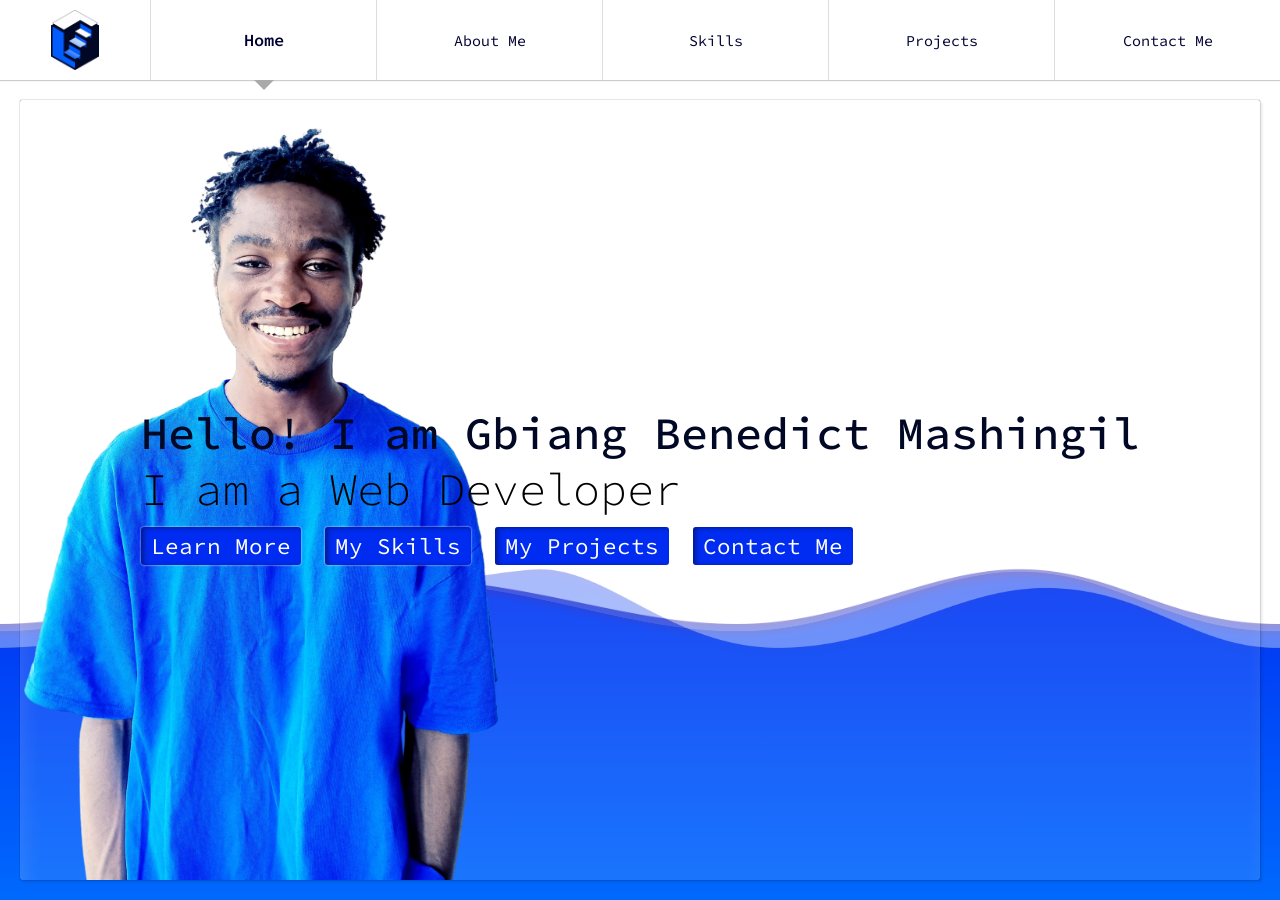
<file: index.html>
<!DOCTYPE html>
<html lang="en-US">
<head>
	<title>Developer Portfolio of Gbiang Benedict Mashingil | DevMash</title>
	<meta charset="utf-8">
	<meta name="theme-color" content="#ffffff">
	<meta http-equiv="X-UA-Compatible" content="ie=edge">
    <meta http-equiv="Content-Type" content="text/html;charset=UTF-8">
	<meta name="viewport" content="width=device-width, initial-scale=1">
	<meta content="web developer, programmer, gbiang benedict mashingil, devmash" name="keywords">
	<meta name="description" content="Gbiang Benedict Mashingil, DevMash is a Web developer, programmer and a graphics designer" >
	<meta name="author" content="Gbiang Benedict Mashingil" >
	<meta property="og:description" content="Gbiang Benedict Mashingil, DevMash is a Web developer, programmer and a graphics designer" >
	<meta content="https://devmash.online/img/cover.png" property="og:image">
	<meta content="https://devmash.online/img/cover.png" name="image">
	<link href="https://devmash.online/favicon.ico" rel="icon">
	<meta name="twitter:card" content="summary"/>
	<meta name="twitter:site" content="devmash.online"/>
	<meta name="twitter:title" content="Developer Portfolio of Gbiang Benedict Mashingil | DevMash"/>
	<meta name="title" content="Developer Portfolio of Gbiang Benedict Mashingil | DevMash"/>
	<meta name="twitter:description" content="Gbiang Benedict Mashingil, DevMash is a Web developer, programmer and a graphics designer"/>
	<link href="https://devmash.online/favicon.ico" rel="apple-touch-icon">
	<meta name="twitter:creator" content="DevMash"/>
	<meta name="twitter:image" content="https://devmash.online/img/cover.png"/>
	<link rel="stylesheet" href="frameworks/fontawesome-free-6.3.0-web/css/fontawesome.min.css">
	<link rel="stylesheet" href="frameworks/fontawesome-free-6.3.0-web/css/brands.min.css">
	<link rel="stylesheet" href="frameworks/fontawesome-free-6.3.0-web/css/regular.min.css">
	<link rel="stylesheet" href="frameworks/fontawesome-free-6.3.0-web/css/solid.min.css">
	<link rel="stylesheet" href="css/style.css">
	<script src="js/script.js"></script>
</head>
<body>
	<div id="preloader">
		<img src="img/loading.svg" alt="loading">
		<noscript>Please enable JavaScript to close the loading screen and use this page.</noscript>
	</div>
	<header id="header">
		<div id="header-top">
			<div id="header-top-logo">
				<img src="img/logo.png" alt="logo">
				<span name="brand">DEVMASH</span>
			</div>
			<div id="header-top-btn">
				<button onclick="nav()" id="menu-btn">
					<i class="fa-solid fa-bars"></i>
				</button>
			</div>
		</div>
		<nav id="header-bottom">
			<ul>
				<li data-tab="home" class="nav-item"><a onclick="nav()" href="#home"><i class="fa-solid fa-home"></i> <span>Home</span></a></li>
				<li data-tab="about" class="nav-item"><a onclick="nav()" href="#about"><i class="fa-solid fa-user"></i> <span>About Me</span></a></li>
				<li data-tab="skills" class="nav-item"><a onclick="nav()" href="#skills"><i class="fa-solid fa-circle-check"></i> <span>Skills</span></a></li>
				<li data-tab="projects" class="nav-item"><a onclick="nav()" href="#projects"><i class="fa-solid fa-table-list"></i> <span>Projects</span></a></li>
				<li data-tab="contact" class="nav-item"><a onclick="nav()" href="#contact"><i class="fa-solid fa-message"></i> <span>Contact Me</span></a></li>
			</ul>
		</nav>
	</header>
	<div id="tabs">
		<div data-tab="home" class="tab home">
			<div id="myimg"></div>
			<div id="intro">
				<h1>Hello! I am Gbiang Benedict Mashingil <span>I am a Web Developer</span></h1>
				<div  id="buttons">
					<a href="#about">Learn More</a>
					<a href="#skills">My Skills</a>
					<a href="#projects">My Projects</a>
					<a href="#contact">Contact Me</a>
				</div>
			</div>
		</div>
		<div data-tab="about" class="tab white-tab">
			<div class="textview">
				<div onmouseenter="toggleMYPIC(1)" onmouseleave="toggleMYPIC(0)" id="aboutpic">
					<div class="aboutpic-left"><img src="img/me.webp" alt="Gbiang Benedict Mashingil"></div>
					<div name="developer_details" class="aboutpic-right">
						<h2>GBIANG BENEDICT MASHINGIL</h2>
						<a class="btnx" href="#contact">Contact Info</a>
					</div>
					
				</div>
				<div class="about">
					<div class="about-side">
						<h2 class="heading bordered-h">My Services</h2>
						<ul class="services">
							<li>UI/UX design</li>
							<li>Front-end web development (including React JS, Jquery, SPAs, PWAs, Bootstrap, e.t.c.)</li>
							<li>Backend/APIs development (Node JS, J2EE, Core PHP, Express JS, Nuxt JS, e.t.c.)</li>
							<li>Search Engine Optimization (On Page and Search Console)</li>
							<li>Graphics design/branding (Corel, Adobe Photoshop)</li>
							<li>Web application optimization, update, integrations and maintenance</li>
							<li>Web application deployment and configuration (Including CMS and Ecommerce)</li>
						</ul>
					</div>
					<div class="about-main">
						<h2 class="heading bordered-h">ABOUT ME</h2>
						<p class="text">I am a full stack web developer and graphics designer with a passion for creating custom Single Page Applications and APIs, among others. With extensive knowledge of HTML, CSS, JavaScript, Bootstrap, jQuery, Node JS, Express JS, MongoDB, PHP, MySql, React JS, Java J2EE, Socket.io, Corel Draw, and other related technologies, I am a versatile and skilled developer who can deliver top-notch solutions for any project.
							<br><br>
							I started my journey in web development and graphic design in January 2016 during a holiday. I quickly became interested in creating visually appealing and user-friendly websites and applications, and started honing my skills in various technologies. Over time, I became proficient in using frameworks like React JS and Node JS, which I use to build high-performance single page applications. I also have experience in developing full-stack web applications using technologies like PHP, MySQL, and Java J2EE.
							<br><br>
							Aside from my technical skills, I am also a graphics designer. I use tools like Corel Draw and Adobe Photoshop to create beautiful designs (Logos and UIs) that complement my web development work, and others (cover arts and posters). With an eye for detail and a keen sense of aesthetics, I create designs that are not only functional but also visually appealing.
							<br><br>
							I am a hardworking and dedicated developer who is always willing to go the extra mile to deliver quality work. I take the time necessary to understand my clients' needs and work closely with them to ensure that their projects are completed to their satisfaction. With my skills and expertise, I have successfully completed numerous projects for clients across various industries, from Ecommerce to Social Media and Entertainment web applications.
							<br><br>
							If you're looking for a skilled full-stack web developer and graphics designer with a passion for creating custom single page applications, you just found one. With my expertise and dedication, I can help you turn your vision into a reality.
							<br><br><br>
							Would you like to check my skills out?
							<a href="#skills" class="btnx">Skills</a>
						</p>
					</div>
				</div>
			</div>
		</div>
		<div data-tab="skills" class="tab white-tab">
			<div class="textview">
				<h2 class="heading cent">My Skills</h2>
				<div class="skills">
					<div name="skill" class="skill">
						<h3 name="title">HTML</h3>
						<p name="level">Advanced</p>
					</div>
					<div name="skill" class="skill">
						<h3 name="title">CSS</h3>
						<p name="level">Advanced</p>
					</div>
					<div name="skill" class="skill">
						<h3 name="title">JavaScript</h3>
						<p name="level">Advanced</p>
					</div>
					<div name="skill" class="skill">
						<h3 name="title">UI/UX with Figma</h3>
						<p name="level">Advanced</p>
					</div>
					<div name="skill" class="skill">
						<h3 name="title">Node JS</h3>
						<p name="level">Intermediate</p>
					</div>
					<div name="skill" class="skill">
						<h3 name="title">Express JS with Handlebars</h3>
						<p name="level">Advanced</p>
					</div>
					<div name="skill" class="skill">
						<h3 name="title">Core PHP</h3>
						<p name="level">Advanced</p>
					</div>
					<div name="skill" class="skill">
						<h3 name="title">SQL</h3>
						<p name="level">Advanced</p>
					</div>
					<div name="skill" class="skill">
						<h3 name="title">MongoDB</h3>
						<p name="level">Beginner</p>
					</div>
					<div name="skill" class="skill">
						<h3 name="title">Google Cloud/Firebase + AWS</h3>
						<p name="level">Intermediate</p>
					</div>
					<div name="skill" class="skill">
						<h3 name="title">React JS</h3>
						<p name="level">Intermediate</p>
					</div>
					<div name="skill" class="skill">
						<h3 name="title">J2EE (Servlets, JDBC, Hibernate, JSP, e.t.c.)</h3>
						<p name="level">Intermediate</p>
					</div>
					<div name="skill" class="skill">
						<h3 name="title">Console with C/C++/C#/Java</h3>
						<p name="level">Advanced</p>
					</div>
					<div name="skill" class="skill">
						<h3 name="title">Windows with C#</h3>
						<p name="level">Beginner</p>
					</div>
					<div name="skill" class="skill">
						<h3 name="title">Graphics Design, UI/UX, and Branding with Corel Draw</h3>
						<p name="level">Advanced</p>
					</div>
					<div name="skill" class="skill">
						<h3 name="title">Flutter (Go Lang)</h3>
						<p name="level">Beginner</p>
					</div>
					<div name="skill" class="skill">
						<h3 name="title">Nuxt JS</h3>
						<p name="level">Beginner</p>
					</div>
					<div name="skill" class="skill">
						<h3 name="title">Android with Java</h3>
						<p name="level">Intermediate</p>
					</div>
				</div>
				<p class="text">
					<br><br>
					Would you like to view a highlight of my projects?
					<a href="#projects" class="btnx">Projects</a>
				</p>
			</div>
		</div>
		<div data-tab="projects" class="tab white-tab">
			<div class="textview">
				<h2 class="heading cent">Projects</h2>
				<div class="skills">
					<div name="project" class="skill">
						<h3 name="title">TrueAnon</h3>
						<p class="blue" name="description">A website for creating profiles/links and sharing/exchanging annonymous messages for free. It enables its users to give chances to people around them to truly express themselves without holding back.
							<br><br>
							<span class="str">Years Active:</span> 2023 - <br><br>
							<span class="str">Features:</span> Link/Profile Mangement, Admin Panel, Message Management, Anonymous Messaging<br><br>
							<span class="str">Technologies Used: </span>HTML CSS and JavaScript, MySQL, Bootstrap, jQuery, MailJet, NodeJS and ExpressJS with Handlebars, Socketio, Google Firebase<br><br>
							<span class="str">Client: </span>Mash 82<br><br>
						</p>
						<a class="btnx" rel="nofollow" target="_blank" href="https://trueanon.online/">Website Link</a>
					</div>
					<div name="project" class="skill">
						<h3 name="title">Alshin TK</h3>
						<p class="blue" name="description">Artist Portfolio and Link Mangement system for "Alshin The Kid"
							<br><br>
							<span class="str">Years Active:</span> 2022 - <br><br>
							<span class="str">Features:</span> Discography managemenent, "native-like" admin login and dashboard, e.t.c.  <br><br>
							<span class="str">Technologies Used: </span>HTML CSS and JavaScript, MySQL, Bootstrap, jQuery, MailJet, NodeJS and ExpressJS with Handlebars, Socketio, Google Firebase<br><br>
							<span class="str">Client: </span>Alshin The Kid<br><br>
						</p>
						<a class="btnx" rel="nofollow" target="_blank" href="https://alshintk.online/">Website Link</a>
					</div>
					<div name="project" class="skill">
						<h3 name="title">DEVMASH</h3>
						<p class="blue" name="description">Fullstack developer portfolio
							<br><br>
							<span class="str">Years Active:</span> 2023 - <br><br>
							<span class="str">Features:</span> Experimental JavaScript-based SPA with browser-enabled navigation and linking. To be updated later with more dynamic features.<br><br>
							<span class="str">Technologies Used: </span>HTML CSS and JavaScript (Vanilla), MySQL, NodeJS and ExpressJS with Handlebars, Google Firebase<br><br>
							<span class="str">Client: </span>Self<br><br>
						</p>
						<a class="btnx" rel="nofollow" target="_blank" href="">Own Link</a>
					</div>
					<div name="project" class="skill">
						<h3 name="title">SteppenBeats.com</h3>
						<p class="blue" name="description">E-commerce website for selling beats.
							<br><br>
							<span class="str">Years Active:</span> 2021 - 2022<br><br>
							<span class="str">Features:</span> User registration, authentication and dashboard, cart managemenent, product managemenent, order managemenent, license creation and verification, chat-like support system, Paystack.io-integrated (payment), Audio Player, Checkout system, e.t.c.<br><br>
							<span class="str">Technologies Used: </span>HTML CSS and JavaScript, MySQL, Bootstrap, jQuery, NodeJS and ExpressJS with Handlebars, Socketio, Google Firebase, Paystack, Sendgrid. e.t.c.<br><br>
							<span class="str">Client: </span>SteppenBeats<br><br>
						</p>
						<a class="btnx" rel="nofollow" target="_blank" href="https://github.com/benmash12/steppenbeats">Github Repo</a>
					</div>
					<div name="project" class="skill">
						<h3 name="title">Generic Ecommerce System</h3>
						<p class="blue" name="description">E-commerce website Tailored for Businesses, hosted on a Apache server.
							<br><br>
							<span class="str">Years Active:</span> 2019 - 2020<br><br>
							<span class="str">Features:</span> User registration, authentication and dashboard, cart managemenent, product managemenent, order managemenent and tracking, Paystack.io-integrated (payment), Checkout system, chat-like support system e.t.c.<br><br>
							<span class="str">Technologies Used: </span>HTML CSS and JavaScript, Bootstrap, jQuery, MySQL, NodeJS and ExpressJS with Handlebars, Socketio, Google Firebase, Paystack, Sendgrid, e.t.c.<br><br>
							<span class="str">Client: </span>Emeka Two Brothers<br><br>
						</p>
						<a class="btnx" rel="nofollow" target="_blank" href="https://github.com/benmash12/emekatwo">Github Repo</a>
					</div>
					<div name="project" class="skill">
						<h3 name="title">Multi-user Contact managemenent System</h3>
						<p class="blue" name="description">Contact managemenent system done as a 5th semester school project.
							<br><br>
							<span class="str">Years Active:</span> 2022 - <br><br>
							<span class="str">Features:</span> User registration, authentication and dashboard, contact management, pdf generator, admin panel, e.t.c.<br><br>
							<span class="str">Technologies Used: </span>HTML CSS and JavaScript, jQuery, J2EE Servlet, MySQL, JDBC, JSP, e.t.c.<br><br>
							<span class="str">Client: </span>-<br><br>
						</p>
						<a class="btnx" rel="nofollow" target="_blank" href="https://github.com/benmash12/mucms">Github Repo</a>
					</div>
					<div name="project" class="skill">
						<h3 name="title">DripMyTrack</h3>
						<p class="blue" name="description">Music sharing and discovery platform for artists and music fans.
							<br><br>
							<span class="str">Years Active:</span> 2018 - 2019<br><br>
							<span class="str">Features:</span> User registration, authentication and dashboard, music release and managemenent system, social features(follows, subsription, posts, and likes), user dashboard, admin dashboard, e.t.c<br><br>
							<span class="str">Technologies Used: </span>HTML CSS and JavaScript, Core PHP, SendGrid, MySQL, Apache  e.t.c.<br><br>
							<span class="str">Client: </span>Ephraim K. Johnson<br><br>
						</p>
					</div>
				</div>
				<p class="text">
					<br><br>
					It is very easy to get your remarkable website up and running within a few weeks when you contact me.
					<a href="#contact" class="btnx">Contact Me Now</a>
				</p>
			</div>
		</div>
		<div data-tab="contact" class="tab">
			<div class="textview">
				<h2 class="heading cent">Get in touch with me...</h2>
				<p class="text form-ins">Please fill this form to send me a message directly (all fields are required) or follow any of the links below to get in touch via email, social media, e.t.c.</p>
				<p class="text form-ins error-m alertz" id="alertz"></p>
				<div class="form">
					<div class="form-left">
						<input maxlength="50" onkeyup="processContact(this,1)" placeholder="Your Name" type="text">
						<input maxlength="100" onkeyup="processContact(this,2)" placeholder="Your Email" type="text">
						<input type="hidden" id="csrf" value="static...no cap...whatcha think it is?">
					</div>
					<div class="form-right">
						<textarea maxlength="1000" onkeyup="processContact(this,3)" placeholder="Your Message" name="" id="" rows="10"></textarea>
					</div>
				</div>
				<button onclick="processContact(this,4)" class="btnx">Send Message</button>
				<div class="links">
					<a title="LinkedIn" target="_blank" href="https://www.linkedin.com/in/benedict-gbiang"><i class="fa-brands fa-linkedin"></i></a>
					<a title="Github" target="_blank" href="https://github.com/benmash12"><i class="fa-brands fa-github"></i></a>
					<a title="Facebook" target="_blank" href="https://www.facebook.com/profile.php?id=100090538755567"><i class="fa-brands fa-facebook"></i></a>
					<a title="Twitter" target="_blank" href="https://twitter.com/alshinthekid"><i class="fa-brands fa-twitter"></i></a>
					<a title="Email" target="_blank" href="mailto:admin@devmash.online"><i class="fa-solid fa-envelope"></i></a>
				</div>
			</div>
		</div>
	</div>

	<!-- wave background -->
	<div class="waveWrapper waveAnimation">
		<div class="waveWrapperInner top">
			<div class="wave waveTop"></div>
		</div>
		<div class="waveWrapperInner mid">
			<div class="wave waveMid"></div>
		</div>
		<div class="waveWrapperInner bottom">
			<div class="wave waveBottom"></div>
		</div>
	</div>
	<div class="wavecover"></div>
</body>
</html>
</file>
<file: css/style.css>
*{box-sizing: border-box;padding: 0px;margin: 0px;outline: none}@font-face{font-family: "SCP";src: url("../frameworks/Source_Code_Pro/SourceCodePro-VariableFont_wght.ttf");font-weight: 200 900}body{font-size: 100%}.waveWrapper{position: fixed;left: 0;right: 0;bottom: 0;top: 0;margin: auto;overflow: hidden;z-index: -1;height:100%;width:100%;transform: rotate(180deg)}.waveWrapperInner{position: absolute;width: 100%;height:40%;top: 0;overflow: hidden;background: #000033;background-image: linear-gradient(to top, #002cf2, #0069fd)}.top{opacity: 0.5;z-index: 15}.mid{opacity: 0.75;z-index: 10}.bottom{z-index: 5}.wave{position: absolute;left: 0;width: 200%;height: 100%;background-repeat: repeat no-repeat !important;background-position: 0 bottom;transform-origin: center bottom}.waveTop{background-size: 50% 100px;background-image: url(../img/wave-top.png);background-size: 50% 100px;animation: wave 3s 1s}@keyframes wave{0%{transform: translateX(0) translateZ(0) scaleY(1);-webkit-transform: translateX(0) translateZ(0) scaleY(1)}50%{transform: translateX(-25%) translateZ(0) scaleY(0.50);-webkit-transform: translateX(-25%) translateZ(0) scaleY(0.50)}100%{transform: translateX(-50%) translateZ(0) scaleY(1);-webkit-transform: translateX(-50%) translateZ(0) scaleY(1)}}.waveMid{background-size: 50% 120px;animation: wave 10s linear infinite;background-image: url(../img/wave-mid.png)}.waveBottom{background-size: 50% 100px;animation: wave 15s linear infinite;background-image: url(../img/wave-bot.png)}.wavecover{position: fixed;background: #ffffff;width: 100%;z-index: -1;top:0px;left:0px;height:calc(60% + 10px)}@keyframes preloader{0%{opacity:0}45%{opacity:1}50%{opacity:1}65%{opacity:1}0%{opacity:0}}noscript{color: #c00;font-size: 16px;font-family: SCP;font-weight: 600;padding: 10px;text-align: center}#preloader{width:100%;height:100%;top:0px;left:0px;overflow: hidden;position: fixed;z-index: 9999;background-color: #ffffff;display: flex;display: webkit-flex;align-items: center;justify-content: center;flex-direction: column}#preloader img{height:60px;width:166px;animation: preloader 1000ms linear infinite;-webkit-animation:preloader 1000ms linear infinite}@media only screen and (max-width: 767px){.bordered-h{text-align: center !important}.about{width:100%;display: flex;display: webkit-flex;flex-direction: column;align-items: flex-start;justify-content: flex-start}.about .about-side{width:100%;overflow: hidden;margin-bottom: 30px}.about .about-main{width:100%;overflow:hidden}.form{width:100%;display: flex;display: webkit-flex;flex-direction: column;align-items: stretch;justify-content: flex-start;padding:5px;padding-top: 0px}.form .form-left{width:100%;overflow: hidden;margin-bottom: 20px}.form .form-left input:first-child{margin-bottom: 40px !important}.form .form-right{width:100%;overflow: hidden}#header{height:auto;width:100%;display:flex;display:webkit-flex;flex-direction: column;align-items: center;position:fixed;z-index:1;top:0px;left:0px;justify-content: center;overflow: hidden;background-color: #fff;transition: border 150ms linear;border-bottom: 0px solid #ddd}#header.active{border-bottom: 1px solid #ddd}#header #header-top{height: 60px;width:100%;overflow:hidden;padding:10px;display:flex;display:webkit-flex;flex-direction: row;align-items: center}#header #header-top #header-top-logo{height:100%;width:calc(100% - 60px);display:flex;display:webkit-flex;flex-direction: row;align-items: center;justify-content: flex-start;overflow: hidden}#header #header-top #header-top-logo img{height:40px}#header #header-top #header-top-logo span{font-family: SCP, monospace;margin-left: 5px;font-weight: 400;font-size: 20px;color: #000826;letter-spacing: 2px}#header #header-top #header-top-btn{height:100%;width:60px}#header #header-top #header-top-btn button{height: 100%;width: 100%;border: none;outline: none;background: none;color: #000826;font-size: 24px}#header #header-bottom{width:100%;overflow:hidden;padding: 0px;padding-top: 0px;transition: all 250ms linear;height:0px}#header #header-bottom.active{padding: 10px;height: 250px;border-bottom: 1px solid #ccc}#header #header-bottom ul{border-top: 1px solid #eee;list-style-type: none;padding: 0px;height: 100%;width: 100%;display: flex;display: webkit-flex;flex-direction: column;align-items: flex-start;justify-content: flex-start;margin:0px;position: relative;overflow-y: visible}#header #header-bottom ul li{font-family: SCP, monospace;display: flex;height: 100%;width: 100%;flex:1;overflow-y: visible;font-size: 15px;font-weight: 400;position:relative;transition: all 150ms linear;color: #003;background: #fff;cursor: pointer;padding: 7px 0px 7px 0px}#header #header-bottom ul li.active{font-weight: 600;color: #003;font-size: 17px}#header #header-bottom ul li a{text-decoration: none;color: inherit !important;font-size: inherit;font-weight: inherit;flex-direction: row;align-items: center;justify-content: flex-start;display: flex;display: webkit-flex;height: 100%;width: 100%;overflow: hidden;transition: all 150ms linear;padding:5px}#header #header-bottom ul li a:hover{background: rgba(50,50,50,0.1)}#header #header-bottom ul li a i{width: 30px}#tabs{position: fixed;width:100%;z-index: 0;top:60px;height:calc(100% - 60px);left:0px;background:none;display: flex;display: webkit-flex;flex-direction: row;align-items: center;justify-content: flex-start;scroll-behavior: smooth;overflow: hidden}#tabs .tab{height:0px;flex-shrink: 0;width:0px;margin:0px;overflow: hidden;transform:scale(0);-webkit-transform:scale(0);transition: all 300ms linear;border-radius: 2px;-moz-border-radius: 2px;-webkit-border-radius: 2px;-o-border-radius: 2px;overflow-y: auto;padding: 0px}#tabs .active-tab{transform: scale(1);-webkit-transform: scale(1);height:calc(100%);width: calc(100%);margin:auto auto;padding: 10px;max-width: 2000px;max-height: 1300px}.home{display:flex;display:webkit-flex;flex-direction: column;align-items: center;justify-content:center;position:relative;overflow: hidden !important;padding:20px;font-size: 100%}#myimg{position: absolute;z-index: -1;height:100%;width:100%;bottom:0px;left:0px;background-image: url('../img/mee.png');background-repeat: no-repeat;background-size:contain;background-position: center bottom;background-attachment: fixed;max-height: 1000px;bottom:0px;min-height: 250px}.home #intro{display: inline-flex;flex-direction: column;padding: 20px}.home #intro h1{font-size: clamp(20px, 5vmin, 50px);margin:0px;padding:0px;font-family: SCP, monospace;font-weight: 500;text-align: justify;color: #000826;text-align: center;text-shadow: 1px 1px 1px rgba(255,255,255,0.5);-moz-text-shadow: 1px 1px 1px rgba(255,255,255,0.5);-webkit-text-shadow: 1px 1px 1px rgba(255,255,255,0.5);-o-text-shadow: 1px 1px 1px rgba(255,255,255,0.5);margin-bottom: 10px}.home #intro h1 span{display: block;color: #000;font-weight:300}.home #buttons{text-align: center}.home #buttons a{text-decoration: none;display: inline-block;font-size: clamp(12px, 2.5vmin, 30px);font-family: SCP, monospace;color:#fff;background-color: #002cf2;margin-top: 10px;margin-bottom: 10px;font-weight: 400;padding:5px 10px;border-radius: 3px;-moz-border-radius: 3px;-webkit-border-radius: 3px;-o-border-radius: 3px;box-shadow: 0px 0px 2px #fff,3px 1px 5px rgba(0,0,0,0.4) inset;-moz-box-shadow: 0px 0px 2px #fff,3px 1px 5px rgba(0,0,0,0.4) inset;-webkit-box-shadow: 0px 0px 2px #fff,3px 1px 5px rgba(0,0,0,0.4) inset;-o-box-shadow: 0px 0px 2px #fff,3px 1px 5px rgba(0,0,0,0.4) inset;transition: all 150ms ease-out;margin-right: 5px}.home #buttons a:last-child{margin-right: 0px}.home #buttons a:hover{background-color: #000e42}.skills{width:100%;display: flex;display: webkit-flex;flex-direction: row;flex-wrap: wrap;align-items: stretch;justify-content: flex-start}.skills .skill{width:100%;margin-bottom: 10px}#aboutpic{width:100%;height:auto;margin: 20px auto;overflow: hidden;display: flex;display: webkit-flex;flex-direction: column;margin-bottom: 30px;transition: all 200ms linear;align-items: center}#aboutpic .aboutpic-left{height:160px;width:160px;border-radius: 100%;-moz-border-radius: 100%;-webkit-border-radius: 100%;-o-border-radius: 100%;border: 10px solid rgba(80,80,80,0.2);overflow: hidden}#aboutpic .aboutpic-left img{height: 100%;width:100%}#aboutpic .aboutpic-right{width:100%;overflow: hidden;height:100%;display: flex;display: webkit-flex;flex-direction: column;align-items: center;justify-content: center;padding:20px;padding-top: 10px}#aboutpic .aboutpic-right h2{margin:0px;padding:5px;font-family: SCP, monospace;font-size: 20px;font-weight: 350;color: #000;margin-bottom: 5px;text-align: center}}@media only screen and (min-width: 768px){#header{height:80px;width:100%;box-shadow:0px 1px 1px #ccc;-moz-box-shadow:0px 1px 1px #ccc;-webkit-box-shadow:0px 1px 1px #ccc;-o-box-shadow:0px 1px 1px #ccc;display:flex;display:webkit-flex;flex-direction: row;align-items: center;position:fixed;z-index:1;top:0px;left:0px;justify-content: center;overflow: visible;background-color: #fff}#header #header-top{height: 100%;width:150px;overflow:hidden;padding:10px}#header #header-top #header-top-logo{height:100%;width:100%;color: transparent;display:flex;display:webkit-flex;flex-direction: row;align-items: center;justify-content: center;overflow: hidden}#header #header-top #header-top-logo span{display: none}#header #header-top #header-top-logo img{height:60px}#header #header-top #header-top-btn{display:none}#header #header-bottom{width:calc(100% - 150px);height:100%;overflow: visible}#header #header-bottom ul{list-style-type: none;padding: 0px;height: 100%;width: 100%;display: flex;display: webkit-flex;flex-direction: row;align-items: flex-start;justify-content: flex-start;margin:0px;position: relative;overflow-y: visible}#header #header-bottom ul li{font-family: SCP, monospace;display: inline-flex;height: 100%;flex:1;overflow-y: visible;font-size: 15px;font-weight: 400;border-left: 1px solid #ddd;position:relative;transition: all 150ms linear;color: #003;background: #fff;cursor: pointer}#header #header-bottom ul li::after{content: '';position:absolute;z-index: -1;left:0px;right: 0px;margin: auto;top:calc(100% - 10px);width:0px;height:0px;border-left: 10px solid transparent;border-right: 10px solid transparent;border-top: 10px solid #fff;clear: both;transition: all 150ms linear}#header #header-bottom ul li.active{font-weight: 600;color: #003;font-size: 17px}#header #header-bottom ul li.active::after{top:100%;border-top-color: #aaa}#header #header-bottom ul li a{text-decoration: none;color: inherit !important;font-size: inherit;font-weight: inherit;flex-direction: row;align-items: center;justify-content: center;display: flex;display: webkit-flex;height: 100%;width: 100%;overflow: hidden;padding:5px}#header #header-bottom ul li a i{display: none}#tabs{position: fixed;width:100%;z-index: 0;top:80px;height:calc(100% - 80px);left:0px;background:none;display: flex;display: webkit-flex;flex-direction: row;align-items: center;justify-content: flex-start;scroll-behavior: smooth;overflow: hidden}#tabs .tab{background: rgba(255,255,255,0.1);height:0px;flex-shrink: 0;width:0px;margin:0px;overflow: hidden;transform:scale(0);-webkit-transform:scale(0);transition: all 300ms linear;box-shadow: 0px 0px 1px rgba(0,0,0,0.9),5px 30px 20px rgba(255,255,255,0.1) inset, 2px 2px 3px rgba(0,0,0,0.1);-moz-box-shadow: 0px 0px 1px rgba(0,0,0,0.9),5px 30px 20px rgba(255,255,255,0.1) inset, 2px 2px 3px rgba(0,0,0,0.1);-webkit-box-shadow: 0px 0px 1px rgba(0,0,0,0.9),5px 30px 20px rgba(255,255,255,0.1) inset, 2px 2px 3px rgba(0,0,0,0.1);-o-box-shadow: 0px 0px 1px rgba(0,0,0,0.9),5px 30px 20px rgba(255,255,255,0.1) inset, 2px 2px 3px rgba(0,0,0,0.1);border-radius: 2px;-moz-border-radius: 2px;-webkit-border-radius: 2px;-o-border-radius: 2px;overflow-y: auto;padding: 0px}#tabs .active-tab{transform: scale(1);-webkit-transform: scale(1);height:calc(100% - 40px);width: calc(100% - 40px);margin:auto auto;padding: 10px;max-width: 2000px;max-height: 1300px}.home{display:flex;display:webkit-flex;flex-direction: column;align-items: center;justify-content:center;position:relative;overflow: hidden !important;padding:20px;font-size: 100%}#myimg{position: absolute;z-index: -1;height:100%;width:100%;bottom:0px;left:0px;background-image: url('../img/mee.png');background-repeat: no-repeat;background-size:auto 100%;background-position: left bottom;background-attachment: fixed;max-height: 1000px;bottom:0px;min-height: 250px}.home #intro{display: inline-flex;flex-direction: column}.home #intro h1{font-size: clamp(20px, 5vmin, 50px);margin:0px;padding:0px;font-family: SCP, monospace;font-weight: 500;text-align: justify;color: #000826}.home #intro h1 span{display: block;color: #000;font-weight:300}.home #buttons a{text-decoration: none;display: inline-block;font-size: clamp(12px, 2.5vmin, 30px);font-family: SCP, monospace;color:#fff;background-color: #002cf2;margin-right:20px;margin-top: 10px;margin-bottom: 10px;font-weight: 400;padding:5px 10px;border-radius: 3px;-moz-border-radius: 3px;-webkit-border-radius: 3px;-o-border-radius: 3px;box-shadow: 0px 0px 2px #fff,3px 1px 5px rgba(0,0,0,0.4) inset;-moz-box-shadow: 0px 0px 2px #fff,3px 1px 5px rgba(0,0,0,0.4) inset;-webkit-box-shadow: 0px 0px 2px #fff,3px 1px 5px rgba(0,0,0,0.4) inset;-o-box-shadow: 0px 0px 2px #fff,3px 1px 5px rgba(0,0,0,0.4) inset;transition: all 150ms ease-out}.home #buttons a:hover{background-color: #000e42}.skills{width:100%;display: flex;display: webkit-flex;flex-direction: row;flex-wrap: wrap;align-items: stretch;justify-content: flex-start}.skills .skill{width:calc(50% - 5px);margin-bottom: 10px;overflow: hidden}.skills .skill:nth-child(odd){margin-right: 10px}.about{width:100%;display: flex;display: webkit-flex;flex-direction: row;align-items: stretch;justify-content: flex-start}.about .about-side{flex:0 0 calc(30% - 20px);overflow: hidden;margin-right: 20px}.about .about-main{flex: 0 0 70%;overflow:hidden}.form{width:100%;display: flex;display: webkit-flex;flex-direction: row;align-items: stretch;justify-content: flex-start;padding:5px;padding-top: 0px}.form .form-left{flex:0 0 calc(50% - 10px);overflow: hidden;margin-right: 20px;display: flex;display: webkit-flex;flex-direction: column;justify-content: space-between}.form .form-right{flex:0 0 calc(50% - 10px);overflow: hidden}#aboutpic{width:400px;height:160px;margin: 20px auto;overflow: hidden;display: flex;display: webkit-flex;flex-direction: row;margin-bottom: 40px;border:2px solid rgba(80,80,80,0.2);border-radius: 160px;-moz-border-radius: 160px;-webkit-border-radius: 160px;-o-border-radius: 160px;border-radius: 160px;-moz-border-radius: 160px;-webkit-border-radius: 160px;-o-border-radius: 160px;box-shadow: 1px 1px 1px rgba(80,80,80,0.2), 1px 0px 0px rgba(80,80,80,0.4) inset;-moz-box-shadow: 1px 1px 1px rgba(80,80,80,0.2), 1px 0px 0px rgba(80,80,80,0.4) inset;-webkit-box-shadow: 1px 1px 1px rgba(80,80,80,0.2), 1px 0px 0px rgba(80,80,80,0.4) inset;-o-box-shadow: 1px 1px 1px rgba(80,80,80,0.2), 1px 0px 0px rgba(80,80,80,0.4) inset;transition: all 200ms linear;background: #fff}#aboutpic.test{flex-direction: row-reverse;background:#bbb}#aboutpic .aboutpic-left{height:100%;width:160px;border-radius: 100%;-moz-border-radius: 100%;-webkit-border-radius: 100%;-o-border-radius: 100%;border: 10px solid rgba(80,80,80,0.2);overflow: hidden}#aboutpic .aboutpic-left img{height: 100%;width:100%}#aboutpic .aboutpic-right{width:calc(100% - 160px);overflow: hidden;height:100%;display: flex;display: webkit-flex;flex-direction: column;align-items: center;justify-content: center;padding:10px}#aboutpic .aboutpic-right h2{margin:0px;padding:5px;font-family: SCP, monospace;font-size: 20px;font-weight: 350;color: #000;text-align: center}}.form input, .form textarea{outline: none;padding:5px;font-size: 14px;width:100%;margin-bottom: 20px;color: #000;background: #ffffff;border: 1px solid #ccc;border-radius: 3px;-moz-border-radius: 3px;-webkit-border-radius: 3px;-o-border-radius: 3px;transition: all 200ms linear}.form input{height: 50px}.form-ins{padding-left:5px !important;padding-right:5px !important}.form textarea{height:120px;resize: none}.form input:focus, .form textarea:focus{border-width: 2px}.form input.success, .form textarea.success{border-color: #0a0;background: rgba(0,204,0,0.1)}.form input.error, .form textarea.error{border-color: #a00;background: rgba(204,0,0,0.1)}.links{display: flex;display: webkkit-flex;flex-direction: row;justify-content: space-around;align-items: center;flex-wrap: nowrap;width: 100%;overflow: hidden;margin-top:20px;border-top: 1px solid rgba(255,255,255,0.2)}.alertz{padding:20px !important;text-align: center;width: 100%}.error-m{color: #c00 !important}.success-m{color: #0a0 !important}.links a{font-size: 30px;margin:10px;color: #000e42}.skills .skill{box-shadow: 0px 0px 2px #888 inset, 0px 2px 2px rgba(0,0,0,0.2);-moz-box-shadow: 0px 0px 2px #888 inset, 0px 2px 2px rgba(0,0,0,0.2);-webkit-box-shadow: 0px 0px 2px #888 inset, 0px 2px 2px rgba(0,0,0,0.2);-o-box-shadow: 0px 0px 2px #888 inset, 0px 2px 2px rgba(0,0,0,0.2);border-radius: 3px;-moz-border-radius: 3px;-webkit-border-radius: 3px;-o-border-radius: 3px;padding: 10px;overflow: hidden;transition: all 150ms linear}.skills .skill:hover{background: #fff;box-shadow: 0px 0px 2px #555 inset, 0px 3px 3px rgba(0,0,0,0.3);-moz-box-shadow: 0px 0px 2px #555 inset, 0px 3px 3px rgba(0,0,0,0.3);-webkit-box-shadow: 0px 0px 2px #555 inset, 0px 3px 3px rgba(0,0,0,0.3);-o-box-shadow: 0px 0px 2px #555 inset, 0px 3px 3px rgba(0,0,0,0.3)}.skills .skill h3{margin:0px;padding:0px;font-size: 1.5em;font-weight: 350;color: #000;margin-bottom: 2px}.skills .skill p{margin:0px;padding:0px;font-size: 0.9em;font-weight: 350;color: #555;margin-bottom: 2px}.about .about-side{background: rgba(0,0,0,0.1);border-radius: 10px;-moz-border-radius: 10px;-webkit-border-radius: 10px;-o-border-radius: 10px;box-shadow: 1px 1px 2px rgba(0,0,0,0.2),2px 2px 2px rgba(255,255,255,0.5) inset, 0px 0px 2px rgba(0,0,0,0.2);-moz-box-shadow: 1px 1px 2px rgba(0,0,0,0.2),2px 2px 2px rgba(255,255,255,0.5) inset, 0px 0px 2px rgba(0,0,0,0.2);-webkit-box-shadow: 1px 1px 2px rgba(0,0,0,0.2),2px 2px 2px rgba(255,255,255,0.5) inset, 0px 0px 2px rgba(0,0,0,0.2);-o-box-shadow: 1px 1px 2px rgba(0,0,0,0.2),2px 2px 2px rgba(255,255,255,0.5) inset, 0px 0px 2px rgba(0,0,0,0.2)}.about .about-side ul{list-style-type: disc;list-style-position: inside;width:100%;text-align: left;padding: 10px;padding-top: 0px}.about .about-side h2{border-bottom: 1px solid rgba(100,100,100,0.1);padding: 10px}.about .about-side ul li{margin-bottom: 20px}.blue{color:#282828 !important}.str{font-weight: 450 !important}.textview{height:auto;width:100%;max-width: 1000px;margin: auto;overflow: hidden;font-family: SCP, monospace;padding-bottom: 30px}.white-tab{background: rgba(255,255,255,0.9) !important}.textview .heading{font-size: 2em;margin:0px;margin-bottom: 20px;color: #002cf2;text-shadow: 1px 1px 1px rgba(255,255,255,0.5);-moz-text-shadow: 1px 1px 1px rgba(255,255,255,0.5);-webkit-text-shadow: 1px 1px 1px rgba(255,255,255,0.5);-o-text-shadow: 1px 1px 1px rgba(255,255,255,0.5);font-weight: 350}.textview .cent{text-align: center}.textview .text{text-align: justify;font-size: 1em;font-weight: 400;margin: 0px;padding: 0px}.btnx{text-decoration: none;display: inline-block;font-size: 0.8em;font-family: SCP, monospace;color:#fff;background-color: #002cf2;font-weight: 400;padding:5px 10px;margin:5px;border: none;outline: none;border-radius: 3px;-moz-border-radius: 3px;-webkit-border-radius: 3px;-o-border-radius: 3px;box-shadow: 0px 0px 2px #fff,3px 1px 5px rgba(0,0,0,0.4) inset;-moz-box-shadow: 0px 0px 2px #fff,3px 1px 5px rgba(0,0,0,0.4) inset;-webkit-box-shadow: 0px 0px 2px #fff,3px 1px 5px rgba(0,0,0,0.4) inset;-o-box-shadow: 0px 0px 2px #fff,3px 1px 5px rgba(0,0,0,0.4) inset;transition: all 150ms ease-out}.btnx:hover{background-color: #000e42}::-webkit-scrollbar{width: 10px;height:0px}::-moz-scrollbar{width: 10px;height:0px}::-o-scrollbar{width: 10px;height:0px}.horizon::-webkit-scrollbar{height:15px !important}.horizon::-moz-scrollbar{height:15px !important}.horizon::-o-scrollbar{height:15px !important}::-webkit-scrollbar-track{background: rgba(0,0,0,0.1)}::-webkit-scrollbar-thumb{background: rgba(255,255,255,0.5);border-radius:10px;-moz-border-radius:10px;-webkit-border-radius:10px;-o-border-radius:10px;box-shadow:0px 0px 5px #606060 inset;-moz-box-shadow:0px 0px 5px #606060 inset;-webkit-box-shadow:0px 0px 5px #606060 inset;-o-box-shadow:0px 0px 5px #606060 inset;transition:all 150ms linear}::-webkit-scrollbar-thumb:hover{background: rgba(200,200,200,0.9)}.err-center{text-align: center !important}.hidden{display: none !important}
</file>
<file: frameworks/fontawesome-free-6.3.0-web/css/brands.min.css>
/*!
 * Font Awesome Free 6.3.0 by @fontawesome - https://fontawesome.com
 * License - https://fontawesome.com/license/free (Icons: CC BY 4.0, Fonts: SIL OFL 1.1, Code: MIT License)
 * Copyright 2023 Fonticons, Inc.
 */
:host,:root{--fa-style-family-brands:"Font Awesome 6 Brands";--fa-font-brands:normal 400 1em/1 "Font Awesome 6 Brands"}@font-face{font-family:"Font Awesome 6 Brands";font-style:normal;font-weight:400;font-display:block;src:url(../webfonts/fa-brands-400.woff2) format("woff2"),url(../webfonts/fa-brands-400.ttf) format("truetype")}.fa-brands,.fab{font-weight:400}.fa-monero:before{content:"\f3d0"}.fa-hooli:before{content:"\f427"}.fa-yelp:before{content:"\f1e9"}.fa-cc-visa:before{content:"\f1f0"}.fa-lastfm:before{content:"\f202"}.fa-shopware:before{content:"\f5b5"}.fa-creative-commons-nc:before{content:"\f4e8"}.fa-aws:before{content:"\f375"}.fa-redhat:before{content:"\f7bc"}.fa-yoast:before{content:"\f2b1"}.fa-cloudflare:before{content:"\e07d"}.fa-ups:before{content:"\f7e0"}.fa-wpexplorer:before{content:"\f2de"}.fa-dyalog:before{content:"\f399"}.fa-bity:before{content:"\f37a"}.fa-stackpath:before{content:"\f842"}.fa-buysellads:before{content:"\f20d"}.fa-first-order:before{content:"\f2b0"}.fa-modx:before{content:"\f285"}.fa-guilded:before{content:"\e07e"}.fa-vnv:before{content:"\f40b"}.fa-js-square:before,.fa-square-js:before{content:"\f3b9"}.fa-microsoft:before{content:"\f3ca"}.fa-qq:before{content:"\f1d6"}.fa-orcid:before{content:"\f8d2"}.fa-java:before{content:"\f4e4"}.fa-invision:before{content:"\f7b0"}.fa-creative-commons-pd-alt:before{content:"\f4ed"}.fa-centercode:before{content:"\f380"}.fa-glide-g:before{content:"\f2a6"}.fa-drupal:before{content:"\f1a9"}.fa-hire-a-helper:before{content:"\f3b0"}.fa-creative-commons-by:before{content:"\f4e7"}.fa-unity:before{content:"\e049"}.fa-whmcs:before{content:"\f40d"}.fa-rocketchat:before{content:"\f3e8"}.fa-vk:before{content:"\f189"}.fa-untappd:before{content:"\f405"}.fa-mailchimp:before{content:"\f59e"}.fa-css3-alt:before{content:"\f38b"}.fa-reddit-square:before,.fa-square-reddit:before{content:"\f1a2"}.fa-vimeo-v:before{content:"\f27d"}.fa-contao:before{content:"\f26d"}.fa-square-font-awesome:before{content:"\e5ad"}.fa-deskpro:before{content:"\f38f"}.fa-sistrix:before{content:"\f3ee"}.fa-instagram-square:before,.fa-square-instagram:before{content:"\e055"}.fa-battle-net:before{content:"\f835"}.fa-the-red-yeti:before{content:"\f69d"}.fa-hacker-news-square:before,.fa-square-hacker-news:before{content:"\f3af"}.fa-edge:before{content:"\f282"}.fa-napster:before{content:"\f3d2"}.fa-snapchat-square:before,.fa-square-snapchat:before{content:"\f2ad"}.fa-google-plus-g:before{content:"\f0d5"}.fa-artstation:before{content:"\f77a"}.fa-markdown:before{content:"\f60f"}.fa-sourcetree:before{content:"\f7d3"}.fa-google-plus:before{content:"\f2b3"}.fa-diaspora:before{content:"\f791"}.fa-foursquare:before{content:"\f180"}.fa-stack-overflow:before{content:"\f16c"}.fa-github-alt:before{content:"\f113"}.fa-phoenix-squadron:before{content:"\f511"}.fa-pagelines:before{content:"\f18c"}.fa-algolia:before{content:"\f36c"}.fa-red-river:before{content:"\f3e3"}.fa-creative-commons-sa:before{content:"\f4ef"}.fa-safari:before{content:"\f267"}.fa-google:before{content:"\f1a0"}.fa-font-awesome-alt:before,.fa-square-font-awesome-stroke:before{content:"\f35c"}.fa-atlassian:before{content:"\f77b"}.fa-linkedin-in:before{content:"\f0e1"}.fa-digital-ocean:before{content:"\f391"}.fa-nimblr:before{content:"\f5a8"}.fa-chromecast:before{content:"\f838"}.fa-evernote:before{content:"\f839"}.fa-hacker-news:before{content:"\f1d4"}.fa-creative-commons-sampling:before{content:"\f4f0"}.fa-adversal:before{content:"\f36a"}.fa-creative-commons:before{content:"\f25e"}.fa-watchman-monitoring:before{content:"\e087"}.fa-fonticons:before{content:"\f280"}.fa-weixin:before{content:"\f1d7"}.fa-shirtsinbulk:before{content:"\f214"}.fa-codepen:before{content:"\f1cb"}.fa-git-alt:before{content:"\f841"}.fa-lyft:before{content:"\f3c3"}.fa-rev:before{content:"\f5b2"}.fa-windows:before{content:"\f17a"}.fa-wizards-of-the-coast:before{content:"\f730"}.fa-square-viadeo:before,.fa-viadeo-square:before{content:"\f2aa"}.fa-meetup:before{content:"\f2e0"}.fa-centos:before{content:"\f789"}.fa-adn:before{content:"\f170"}.fa-cloudsmith:before{content:"\f384"}.fa-pied-piper-alt:before{content:"\f1a8"}.fa-dribbble-square:before,.fa-square-dribbble:before{content:"\f397"}.fa-codiepie:before{content:"\f284"}.fa-node:before{content:"\f419"}.fa-mix:before{content:"\f3cb"}.fa-steam:before{content:"\f1b6"}.fa-cc-apple-pay:before{content:"\f416"}.fa-scribd:before{content:"\f28a"}.fa-openid:before{content:"\f19b"}.fa-instalod:before{content:"\e081"}.fa-expeditedssl:before{content:"\f23e"}.fa-sellcast:before{content:"\f2da"}.fa-square-twitter:before,.fa-twitter-square:before{content:"\f081"}.fa-r-project:before{content:"\f4f7"}.fa-delicious:before{content:"\f1a5"}.fa-freebsd:before{content:"\f3a4"}.fa-vuejs:before{content:"\f41f"}.fa-accusoft:before{content:"\f369"}.fa-ioxhost:before{content:"\f208"}.fa-fonticons-fi:before{content:"\f3a2"}.fa-app-store:before{content:"\f36f"}.fa-cc-mastercard:before{content:"\f1f1"}.fa-itunes-note:before{content:"\f3b5"}.fa-golang:before{content:"\e40f"}.fa-kickstarter:before{content:"\f3bb"}.fa-grav:before{content:"\f2d6"}.fa-weibo:before{content:"\f18a"}.fa-uncharted:before{content:"\e084"}.fa-firstdraft:before{content:"\f3a1"}.fa-square-youtube:before,.fa-youtube-square:before{content:"\f431"}.fa-wikipedia-w:before{content:"\f266"}.fa-rendact:before,.fa-wpressr:before{content:"\f3e4"}.fa-angellist:before{content:"\f209"}.fa-galactic-republic:before{content:"\f50c"}.fa-nfc-directional:before{content:"\e530"}.fa-skype:before{content:"\f17e"}.fa-joget:before{content:"\f3b7"}.fa-fedora:before{content:"\f798"}.fa-stripe-s:before{content:"\f42a"}.fa-meta:before{content:"\e49b"}.fa-laravel:before{content:"\f3bd"}.fa-hotjar:before{content:"\f3b1"}.fa-bluetooth-b:before{content:"\f294"}.fa-sticker-mule:before{content:"\f3f7"}.fa-creative-commons-zero:before{content:"\f4f3"}.fa-hips:before{content:"\f452"}.fa-behance:before{content:"\f1b4"}.fa-reddit:before{content:"\f1a1"}.fa-discord:before{content:"\f392"}.fa-chrome:before{content:"\f268"}.fa-app-store-ios:before{content:"\f370"}.fa-cc-discover:before{content:"\f1f2"}.fa-wpbeginner:before{content:"\f297"}.fa-confluence:before{content:"\f78d"}.fa-mdb:before{content:"\f8ca"}.fa-dochub:before{content:"\f394"}.fa-accessible-icon:before{content:"\f368"}.fa-ebay:before{content:"\f4f4"}.fa-amazon:before{content:"\f270"}.fa-unsplash:before{content:"\e07c"}.fa-yarn:before{content:"\f7e3"}.fa-square-steam:before,.fa-steam-square:before{content:"\f1b7"}.fa-500px:before{content:"\f26e"}.fa-square-vimeo:before,.fa-vimeo-square:before{content:"\f194"}.fa-asymmetrik:before{content:"\f372"}.fa-font-awesome-flag:before,.fa-font-awesome-logo-full:before,.fa-font-awesome:before{content:"\f2b4"}.fa-gratipay:before{content:"\f184"}.fa-apple:before{content:"\f179"}.fa-hive:before{content:"\e07f"}.fa-gitkraken:before{content:"\f3a6"}.fa-keybase:before{content:"\f4f5"}.fa-apple-pay:before{content:"\f415"}.fa-padlet:before{content:"\e4a0"}.fa-amazon-pay:before{content:"\f42c"}.fa-github-square:before,.fa-square-github:before{content:"\f092"}.fa-stumbleupon:before{content:"\f1a4"}.fa-fedex:before{content:"\f797"}.fa-phoenix-framework:before{content:"\f3dc"}.fa-shopify:before{content:"\e057"}.fa-neos:before{content:"\f612"}.fa-hackerrank:before{content:"\f5f7"}.fa-researchgate:before{content:"\f4f8"}.fa-swift:before{content:"\f8e1"}.fa-angular:before{content:"\f420"}.fa-speakap:before{content:"\f3f3"}.fa-angrycreative:before{content:"\f36e"}.fa-y-combinator:before{content:"\f23b"}.fa-empire:before{content:"\f1d1"}.fa-envira:before{content:"\f299"}.fa-gitlab-square:before,.fa-square-gitlab:before{content:"\e5ae"}.fa-studiovinari:before{content:"\f3f8"}.fa-pied-piper:before{content:"\f2ae"}.fa-wordpress:before{content:"\f19a"}.fa-product-hunt:before{content:"\f288"}.fa-firefox:before{content:"\f269"}.fa-linode:before{content:"\f2b8"}.fa-goodreads:before{content:"\f3a8"}.fa-odnoklassniki-square:before,.fa-square-odnoklassniki:before{content:"\f264"}.fa-jsfiddle:before{content:"\f1cc"}.fa-sith:before{content:"\f512"}.fa-themeisle:before{content:"\f2b2"}.fa-page4:before{content:"\f3d7"}.fa-hashnode:before{content:"\e499"}.fa-react:before{content:"\f41b"}.fa-cc-paypal:before{content:"\f1f4"}.fa-squarespace:before{content:"\f5be"}.fa-cc-stripe:before{content:"\f1f5"}.fa-creative-commons-share:before{content:"\f4f2"}.fa-bitcoin:before{content:"\f379"}.fa-keycdn:before{content:"\f3ba"}.fa-opera:before{content:"\f26a"}.fa-itch-io:before{content:"\f83a"}.fa-umbraco:before{content:"\f8e8"}.fa-galactic-senate:before{content:"\f50d"}.fa-ubuntu:before{content:"\f7df"}.fa-draft2digital:before{content:"\f396"}.fa-stripe:before{content:"\f429"}.fa-houzz:before{content:"\f27c"}.fa-gg:before{content:"\f260"}.fa-dhl:before{content:"\f790"}.fa-pinterest-square:before,.fa-square-pinterest:before{content:"\f0d3"}.fa-xing:before{content:"\f168"}.fa-blackberry:before{content:"\f37b"}.fa-creative-commons-pd:before{content:"\f4ec"}.fa-playstation:before{content:"\f3df"}.fa-quinscape:before{content:"\f459"}.fa-less:before{content:"\f41d"}.fa-blogger-b:before{content:"\f37d"}.fa-opencart:before{content:"\f23d"}.fa-vine:before{content:"\f1ca"}.fa-paypal:before{content:"\f1ed"}.fa-gitlab:before{content:"\f296"}.fa-typo3:before{content:"\f42b"}.fa-reddit-alien:before{content:"\f281"}.fa-yahoo:before{content:"\f19e"}.fa-dailymotion:before{content:"\e052"}.fa-affiliatetheme:before{content:"\f36b"}.fa-pied-piper-pp:before{content:"\f1a7"}.fa-bootstrap:before{content:"\f836"}.fa-odnoklassniki:before{content:"\f263"}.fa-nfc-symbol:before{content:"\e531"}.fa-ethereum:before{content:"\f42e"}.fa-speaker-deck:before{content:"\f83c"}.fa-creative-commons-nc-eu:before{content:"\f4e9"}.fa-patreon:before{content:"\f3d9"}.fa-avianex:before{content:"\f374"}.fa-ello:before{content:"\f5f1"}.fa-gofore:before{content:"\f3a7"}.fa-bimobject:before{content:"\f378"}.fa-facebook-f:before{content:"\f39e"}.fa-google-plus-square:before,.fa-square-google-plus:before{content:"\f0d4"}.fa-mandalorian:before{content:"\f50f"}.fa-first-order-alt:before{content:"\f50a"}.fa-osi:before{content:"\f41a"}.fa-google-wallet:before{content:"\f1ee"}.fa-d-and-d-beyond:before{content:"\f6ca"}.fa-periscope:before{content:"\f3da"}.fa-fulcrum:before{content:"\f50b"}.fa-cloudscale:before{content:"\f383"}.fa-forumbee:before{content:"\f211"}.fa-mizuni:before{content:"\f3cc"}.fa-schlix:before{content:"\f3ea"}.fa-square-xing:before,.fa-xing-square:before{content:"\f169"}.fa-bandcamp:before{content:"\f2d5"}.fa-wpforms:before{content:"\f298"}.fa-cloudversify:before{content:"\f385"}.fa-usps:before{content:"\f7e1"}.fa-megaport:before{content:"\f5a3"}.fa-magento:before{content:"\f3c4"}.fa-spotify:before{content:"\f1bc"}.fa-optin-monster:before{content:"\f23c"}.fa-fly:before{content:"\f417"}.fa-aviato:before{content:"\f421"}.fa-itunes:before{content:"\f3b4"}.fa-cuttlefish:before{content:"\f38c"}.fa-blogger:before{content:"\f37c"}.fa-flickr:before{content:"\f16e"}.fa-viber:before{content:"\f409"}.fa-soundcloud:before{content:"\f1be"}.fa-digg:before{content:"\f1a6"}.fa-tencent-weibo:before{content:"\f1d5"}.fa-symfony:before{content:"\f83d"}.fa-maxcdn:before{content:"\f136"}.fa-etsy:before{content:"\f2d7"}.fa-facebook-messenger:before{content:"\f39f"}.fa-audible:before{content:"\f373"}.fa-think-peaks:before{content:"\f731"}.fa-bilibili:before{content:"\e3d9"}.fa-erlang:before{content:"\f39d"}.fa-cotton-bureau:before{content:"\f89e"}.fa-dashcube:before{content:"\f210"}.fa-42-group:before,.fa-innosoft:before{content:"\e080"}.fa-stack-exchange:before{content:"\f18d"}.fa-elementor:before{content:"\f430"}.fa-pied-piper-square:before,.fa-square-pied-piper:before{content:"\e01e"}.fa-creative-commons-nd:before{content:"\f4eb"}.fa-palfed:before{content:"\f3d8"}.fa-superpowers:before{content:"\f2dd"}.fa-resolving:before{content:"\f3e7"}.fa-xbox:before{content:"\f412"}.fa-searchengin:before{content:"\f3eb"}.fa-tiktok:before{content:"\e07b"}.fa-facebook-square:before,.fa-square-facebook:before{content:"\f082"}.fa-renren:before{content:"\f18b"}.fa-linux:before{content:"\f17c"}.fa-glide:before{content:"\f2a5"}.fa-linkedin:before{content:"\f08c"}.fa-hubspot:before{content:"\f3b2"}.fa-deploydog:before{content:"\f38e"}.fa-twitch:before{content:"\f1e8"}.fa-ravelry:before{content:"\f2d9"}.fa-mixer:before{content:"\e056"}.fa-lastfm-square:before,.fa-square-lastfm:before{content:"\f203"}.fa-vimeo:before{content:"\f40a"}.fa-mendeley:before{content:"\f7b3"}.fa-uniregistry:before{content:"\f404"}.fa-figma:before{content:"\f799"}.fa-creative-commons-remix:before{content:"\f4ee"}.fa-cc-amazon-pay:before{content:"\f42d"}.fa-dropbox:before{content:"\f16b"}.fa-instagram:before{content:"\f16d"}.fa-cmplid:before{content:"\e360"}.fa-facebook:before{content:"\f09a"}.fa-gripfire:before{content:"\f3ac"}.fa-jedi-order:before{content:"\f50e"}.fa-uikit:before{content:"\f403"}.fa-fort-awesome-alt:before{content:"\f3a3"}.fa-phabricator:before{content:"\f3db"}.fa-ussunnah:before{content:"\f407"}.fa-earlybirds:before{content:"\f39a"}.fa-trade-federation:before{content:"\f513"}.fa-autoprefixer:before{content:"\f41c"}.fa-whatsapp:before{content:"\f232"}.fa-slideshare:before{content:"\f1e7"}.fa-google-play:before{content:"\f3ab"}.fa-viadeo:before{content:"\f2a9"}.fa-line:before{content:"\f3c0"}.fa-google-drive:before{content:"\f3aa"}.fa-servicestack:before{content:"\f3ec"}.fa-simplybuilt:before{content:"\f215"}.fa-bitbucket:before{content:"\f171"}.fa-imdb:before{content:"\f2d8"}.fa-deezer:before{content:"\e077"}.fa-raspberry-pi:before{content:"\f7bb"}.fa-jira:before{content:"\f7b1"}.fa-docker:before{content:"\f395"}.fa-screenpal:before{content:"\e570"}.fa-bluetooth:before{content:"\f293"}.fa-gitter:before{content:"\f426"}.fa-d-and-d:before{content:"\f38d"}.fa-microblog:before{content:"\e01a"}.fa-cc-diners-club:before{content:"\f24c"}.fa-gg-circle:before{content:"\f261"}.fa-pied-piper-hat:before{content:"\f4e5"}.fa-kickstarter-k:before{content:"\f3bc"}.fa-yandex:before{content:"\f413"}.fa-readme:before{content:"\f4d5"}.fa-html5:before{content:"\f13b"}.fa-sellsy:before{content:"\f213"}.fa-sass:before{content:"\f41e"}.fa-wirsindhandwerk:before,.fa-wsh:before{content:"\e2d0"}.fa-buromobelexperte:before{content:"\f37f"}.fa-salesforce:before{content:"\f83b"}.fa-octopus-deploy:before{content:"\e082"}.fa-medapps:before{content:"\f3c6"}.fa-ns8:before{content:"\f3d5"}.fa-pinterest-p:before{content:"\f231"}.fa-apper:before{content:"\f371"}.fa-fort-awesome:before{content:"\f286"}.fa-waze:before{content:"\f83f"}.fa-cc-jcb:before{content:"\f24b"}.fa-snapchat-ghost:before,.fa-snapchat:before{content:"\f2ab"}.fa-fantasy-flight-games:before{content:"\f6dc"}.fa-rust:before{content:"\e07a"}.fa-wix:before{content:"\f5cf"}.fa-behance-square:before,.fa-square-behance:before{content:"\f1b5"}.fa-supple:before{content:"\f3f9"}.fa-rebel:before{content:"\f1d0"}.fa-css3:before{content:"\f13c"}.fa-staylinked:before{content:"\f3f5"}.fa-kaggle:before{content:"\f5fa"}.fa-space-awesome:before{content:"\e5ac"}.fa-deviantart:before{content:"\f1bd"}.fa-cpanel:before{content:"\f388"}.fa-goodreads-g:before{content:"\f3a9"}.fa-git-square:before,.fa-square-git:before{content:"\f1d2"}.fa-square-tumblr:before,.fa-tumblr-square:before{content:"\f174"}.fa-trello:before{content:"\f181"}.fa-creative-commons-nc-jp:before{content:"\f4ea"}.fa-get-pocket:before{content:"\f265"}.fa-perbyte:before{content:"\e083"}.fa-grunt:before{content:"\f3ad"}.fa-weebly:before{content:"\f5cc"}.fa-connectdevelop:before{content:"\f20e"}.fa-leanpub:before{content:"\f212"}.fa-black-tie:before{content:"\f27e"}.fa-themeco:before{content:"\f5c6"}.fa-python:before{content:"\f3e2"}.fa-android:before{content:"\f17b"}.fa-bots:before{content:"\e340"}.fa-free-code-camp:before{content:"\f2c5"}.fa-hornbill:before{content:"\f592"}.fa-js:before{content:"\f3b8"}.fa-ideal:before{content:"\e013"}.fa-git:before{content:"\f1d3"}.fa-dev:before{content:"\f6cc"}.fa-sketch:before{content:"\f7c6"}.fa-yandex-international:before{content:"\f414"}.fa-cc-amex:before{content:"\f1f3"}.fa-uber:before{content:"\f402"}.fa-github:before{content:"\f09b"}.fa-php:before{content:"\f457"}.fa-alipay:before{content:"\f642"}.fa-youtube:before{content:"\f167"}.fa-skyatlas:before{content:"\f216"}.fa-firefox-browser:before{content:"\e007"}.fa-replyd:before{content:"\f3e6"}.fa-suse:before{content:"\f7d6"}.fa-jenkins:before{content:"\f3b6"}.fa-twitter:before{content:"\f099"}.fa-rockrms:before{content:"\f3e9"}.fa-pinterest:before{content:"\f0d2"}.fa-buffer:before{content:"\f837"}.fa-npm:before{content:"\f3d4"}.fa-yammer:before{content:"\f840"}.fa-btc:before{content:"\f15a"}.fa-dribbble:before{content:"\f17d"}.fa-stumbleupon-circle:before{content:"\f1a3"}.fa-internet-explorer:before{content:"\f26b"}.fa-stubber:before{content:"\e5c7"}.fa-telegram-plane:before,.fa-telegram:before{content:"\f2c6"}.fa-old-republic:before{content:"\f510"}.fa-odysee:before{content:"\e5c6"}.fa-square-whatsapp:before,.fa-whatsapp-square:before{content:"\f40c"}.fa-node-js:before{content:"\f3d3"}.fa-edge-legacy:before{content:"\e078"}.fa-slack-hash:before,.fa-slack:before{content:"\f198"}.fa-medrt:before{content:"\f3c8"}.fa-usb:before{content:"\f287"}.fa-tumblr:before{content:"\f173"}.fa-vaadin:before{content:"\f408"}.fa-quora:before{content:"\f2c4"}.fa-reacteurope:before{content:"\f75d"}.fa-medium-m:before,.fa-medium:before{content:"\f23a"}.fa-amilia:before{content:"\f36d"}.fa-mixcloud:before{content:"\f289"}.fa-flipboard:before{content:"\f44d"}.fa-viacoin:before{content:"\f237"}.fa-critical-role:before{content:"\f6c9"}.fa-sitrox:before{content:"\e44a"}.fa-discourse:before{content:"\f393"}.fa-joomla:before{content:"\f1aa"}.fa-mastodon:before{content:"\f4f6"}.fa-airbnb:before{content:"\f834"}.fa-wolf-pack-battalion:before{content:"\f514"}.fa-buy-n-large:before{content:"\f8a6"}.fa-gulp:before{content:"\f3ae"}.fa-creative-commons-sampling-plus:before{content:"\f4f1"}.fa-strava:before{content:"\f428"}.fa-ember:before{content:"\f423"}.fa-canadian-maple-leaf:before{content:"\f785"}.fa-teamspeak:before{content:"\f4f9"}.fa-pushed:before{content:"\f3e1"}.fa-wordpress-simple:before{content:"\f411"}.fa-nutritionix:before{content:"\f3d6"}.fa-wodu:before{content:"\e088"}.fa-google-pay:before{content:"\e079"}.fa-intercom:before{content:"\f7af"}.fa-zhihu:before{content:"\f63f"}.fa-korvue:before{content:"\f42f"}.fa-pix:before{content:"\e43a"}.fa-steam-symbol:before{content:"\f3f6"}
</file>
<file: frameworks/fontawesome-free-6.3.0-web/css/regular.min.css>
/*!
 * Font Awesome Free 6.3.0 by @fontawesome - https://fontawesome.com
 * License - https://fontawesome.com/license/free (Icons: CC BY 4.0, Fonts: SIL OFL 1.1, Code: MIT License)
 * Copyright 2023 Fonticons, Inc.
 */
:host,:root{--fa-style-family-classic:"Font Awesome 6 Free";--fa-font-regular:normal 400 1em/1 "Font Awesome 6 Free"}@font-face{font-family:"Font Awesome 6 Free";font-style:normal;font-weight:400;font-display:block;src:url(../webfonts/fa-regular-400.woff2) format("woff2"),url(../webfonts/fa-regular-400.ttf) format("truetype")}.fa-regular,.far{font-weight:400}
</file>
<file: frameworks/fontawesome-free-6.3.0-web/css/solid.min.css>
/*!
 * Font Awesome Free 6.3.0 by @fontawesome - https://fontawesome.com
 * License - https://fontawesome.com/license/free (Icons: CC BY 4.0, Fonts: SIL OFL 1.1, Code: MIT License)
 * Copyright 2023 Fonticons, Inc.
 */
:host,:root{--fa-style-family-classic:"Font Awesome 6 Free";--fa-font-solid:normal 900 1em/1 "Font Awesome 6 Free"}@font-face{font-family:"Font Awesome 6 Free";font-style:normal;font-weight:900;font-display:block;src:url(../webfonts/fa-solid-900.woff2) format("woff2"),url(../webfonts/fa-solid-900.ttf) format("truetype")}.fa-solid,.fas{font-weight:900}
</file>
